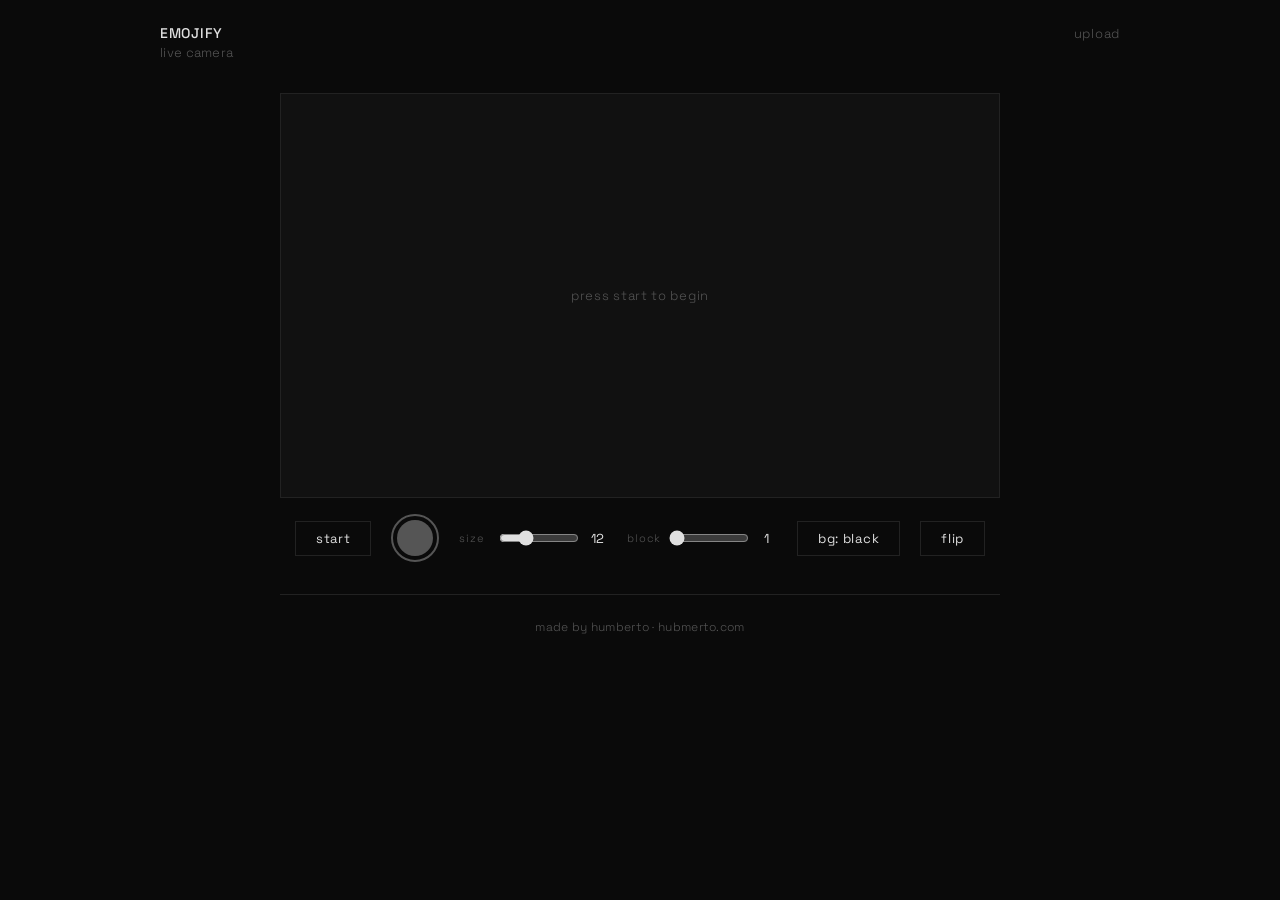
<file: webapp/templates/camera.html>
<!doctype html>
<html lang="en">
  <head>
    <meta charset="utf-8" />
    <meta name="viewport" content="width=device-width, initial-scale=1" />
    <title>Emojify Camera · hubmerto</title>
    <link rel="icon" type="image/svg+xml" href="/static/lab-ui/favicon.svg">
    <meta name="theme-color" content="#000000">
    <style>
      @import url("https://fonts.googleapis.com/css2?family=Space+Grotesk:wght@300;400;500&display=swap");

      * { box-sizing: border-box; margin: 0; padding: 0; }

      :root {
        --bg: #0a0a0a;
        --surface: #111;
        --panel: rgba(10,10,10,0.85);
        --border: #222;
        --text: #e0e0e0;
        --text-dim: #555;
        --font: "Space Grotesk", sans-serif;
      }

      body {
        background: var(--bg);
        color: var(--text);
        font-family: var(--font);
        font-weight: 300;
        min-height: 100vh;
        display: flex;
        flex-direction: column;
        align-items: center;
        letter-spacing: 0.3px;
      }

      /* --- Header --- */
      .cam-header {
        width: 92%;
        max-width: 960px;
        padding: 24px 0 0;
        display: flex;
        justify-content: space-between;
        align-items: baseline;
      }

      .cam-title {
        font-size: 14px;
        font-weight: 500;
        letter-spacing: 0.7px;
        text-transform: uppercase;
      }

      .cam-subtitle {
        font-size: 13px;
        color: var(--text-dim);
        margin-top: 2px;
        font-weight: 300;
      }

      .nav-link {
        font-size: 13px;
        font-weight: 300;
        color: var(--text-dim);
        text-decoration: none;
        letter-spacing: 0.7px;
        transition: color 0.2s;
      }

      .nav-link:hover { color: var(--text); }

      /* --- Camera frame --- */
      .camera-wrap {
        width: 92%;
        max-width: 720px;
        margin-top: 32px;
        display: flex;
        flex-direction: column;
        align-items: center;
      }

      .camera-frame {
        position: relative;
        width: 100%;
        aspect-ratio: 16 / 9;
        border: 1px solid var(--border);
        background: var(--surface);
        overflow: hidden;
        display: flex;
        align-items: center;
        justify-content: center;
      }

      @media (max-width: 600px) {
        .camera-frame {
          aspect-ratio: 9 / 16;
          max-height: 70vh;
        }
        .controls-bar {
          gap: 12px;
        }
        .slider-group input[type="range"] {
          width: 60px;
        }
      }

      .camera-frame img {
        width: 100%;
        height: 100%;
        object-fit: cover;
      }

      .camera-frame .placeholder-text {
        color: var(--text-dim);
        font-size: 13px;
        letter-spacing: 0.7px;
      }

      /* Recording dot */
      .rec-dot {
        position: absolute;
        top: 14px;
        left: 14px;
        width: 8px;
        height: 8px;
        border-radius: 50%;
        background: #e04040;
        display: none;
        animation: pulse 1.2s ease-in-out infinite;
        z-index: 2;
      }

      .rec-dot.active { display: block; }

      @keyframes pulse {
        0%, 100% { opacity: 1; }
        50% { opacity: 0.3; }
      }

      /* FPS badge */
      .fps-badge {
        position: absolute;
        top: 12px;
        right: 14px;
        font-size: 11px;
        color: var(--text-dim);
        letter-spacing: 0.5px;
        z-index: 2;
      }

      /* Flash effect */
      .flash {
        position: absolute;
        inset: 0;
        background: #fff;
        opacity: 0;
        z-index: 5;
        pointer-events: none;
        transition: opacity 0.08s;
      }

      .flash.fire { opacity: 0.7; }

      /* --- Controls bar --- */
      .controls-bar {
        width: 100%;
        margin-top: 16px;
        display: flex;
        align-items: center;
        justify-content: center;
        gap: 20px;
        flex-wrap: wrap;
      }

      .btn {
        font-family: var(--font);
        font-size: 13px;
        font-weight: 400;
        letter-spacing: 0.7px;
        padding: 8px 20px;
        border: 1px solid var(--border);
        background: transparent;
        color: var(--text);
        cursor: pointer;
        transition: all 0.2s;
        text-decoration: none;
        text-align: center;
        display: inline-block;
      }

      .btn:hover { border-color: var(--text); }

      .btn.active {
        background: var(--text);
        color: var(--bg);
        border-color: var(--text);
      }

      .btn:disabled {
        color: var(--text-dim);
        border-color: var(--border);
        cursor: not-allowed;
      }

      /* Shutter button */
      .shutter-btn {
        width: 48px;
        height: 48px;
        border-radius: 50%;
        border: 2px solid var(--text);
        background: transparent;
        cursor: pointer;
        position: relative;
        transition: all 0.2s;
        flex-shrink: 0;
      }

      .shutter-btn::after {
        content: "";
        position: absolute;
        inset: 4px;
        border-radius: 50%;
        background: var(--text);
        transition: all 0.15s;
      }

      .shutter-btn:hover::after {
        background: #fff;
      }

      .shutter-btn:active::after {
        transform: scale(0.85);
      }

      .shutter-btn:disabled {
        border-color: var(--text-dim);
        cursor: not-allowed;
      }

      .shutter-btn:disabled::after {
        background: var(--text-dim);
      }

      /* Slider controls */
      .slider-group {
        display: flex;
        align-items: center;
        gap: 8px;
      }

      .slider-group .lbl {
        font-size: 11px;
        color: var(--text-dim);
        letter-spacing: 0.7px;
        min-width: 32px;
      }

      .slider-group input[type="range"] {
        width: 80px;
        accent-color: var(--text);
      }

      .slider-group .val {
        font-size: 13px;
        font-weight: 400;
        min-width: 20px;
        text-align: center;
      }

      /* Snapshot actions row */
      .snapshot-actions {
        width: 100%;
        margin-top: 12px;
        display: flex;
        justify-content: center;
        gap: 12px;
      }

      .snapshot-actions.hidden { display: none; }

      /* --- Footer --- */
      .cam-footer {
        width: 92%;
        max-width: 720px;
        font-size: 12px;
        color: var(--text-dim);
        text-align: center;
        padding-top: 24px;
        border-top: 1px solid var(--border);
        margin-top: 32px;
        padding-bottom: 24px;
      }

      .cam-footer a {
        color: var(--text-dim);
        text-decoration: none;
        transition: color 0.2s;
      }

      .cam-footer a:hover { color: var(--text); }

      /* Hidden elements */
      #cam, #cap, #snapCap { display: none; }

      /* Scrollbar */
      ::-webkit-scrollbar { width: 6px; }
      ::-webkit-scrollbar-track { background: var(--bg); }
      ::-webkit-scrollbar-thumb { background: #333; border-radius: 3px; }
    </style>
  </head>
  <body>
    <header class="cam-header">
      <div>
        <div class="cam-title">Emojify</div>
        <div class="cam-subtitle">live camera</div>
      </div>
      <nav style="display:flex;gap:16px">
        <a href="/" class="nav-link">upload</a>
      </nav>
    </header>

    <div class="camera-wrap">
      <!-- Camera viewport -->
      <div class="camera-frame" id="cameraFrame">
        <span class="placeholder-text" id="placeholderText">press start to begin</span>
        <img id="mosaic" alt="" style="display:none" />
        <div class="rec-dot" id="recDot"></div>
        <span class="fps-badge" id="fps"></span>
        <div class="flash" id="flash"></div>
      </div>

      <!-- Controls -->
      <div class="controls-bar">
        <button class="btn" id="startBtn">start</button>

        <button class="shutter-btn" id="shutterBtn" title="Take picture (S)" disabled></button>

        <div class="slider-group">
          <span class="lbl">size</span>
          <input type="range" id="sizeRange" min="4" max="32" value="12" />
          <span class="val" id="sizeVal">12</span>
        </div>

        <div class="slider-group">
          <span class="lbl">block</span>
          <input type="range" id="blockRange" min="1" max="16" value="1" />
          <span class="val" id="blockVal">1</span>
        </div>

        <button class="btn" id="bgBtn">bg: black</button>
        <button class="btn" id="flipBtn" title="Flip camera">flip</button>
      </div>

      <!-- Snapshot actions (hidden until a snapshot is taken) -->
      <div class="snapshot-actions hidden" id="snapshotActions">
        <button class="btn" id="snapSave">save to photos</button>
        <a id="snapDownload" class="btn" download="emojify-snapshot.jpg" style="display:none">download</a>
        <button class="btn" id="snapDismiss">resume</button>
      </div>
    </div>

    <div class="cam-footer">
      made by humberto &middot;
      <a href="https://hubmerto.com" target="_blank" rel="noreferrer">hubmerto.com</a>
    </div>

    <!-- Hidden elements for capture -->
    <video id="cam" autoplay playsinline></video>
    <canvas id="cap"></canvas>
    <canvas id="snapCap"></canvas>

    <script>
      const mosaic = document.getElementById("mosaic");
      const cam = document.getElementById("cam");
      const cap = document.getElementById("cap");
      const snapCap = document.getElementById("snapCap");
      const startBtn = document.getElementById("startBtn");
      const shutterBtn = document.getElementById("shutterBtn");
      const flipBtn = document.getElementById("flipBtn");
      const sizeRange = document.getElementById("sizeRange");
      const sizeVal = document.getElementById("sizeVal");
      const blockRange = document.getElementById("blockRange");
      const blockVal = document.getElementById("blockVal");
      const bgBtn = document.getElementById("bgBtn");
      const fpsEl = document.getElementById("fps");
      const recDot = document.getElementById("recDot");
      const flash = document.getElementById("flash");
      const placeholderText = document.getElementById("placeholderText");
      const snapshotActions = document.getElementById("snapshotActions");
      const snapSave = document.getElementById("snapSave");
      const snapDownload = document.getElementById("snapDownload");
      const snapDismiss = document.getElementById("snapDismiss");

      const isMobile = /iPhone|iPad|iPod|Android/i.test(navigator.userAgent);
      // Max dimension to scale frames down to before sending to server
      const SEND_MAX_DIM = isMobile ? 320 : 480;

      let bgColor = "black";
      let facingMode = isMobile ? "environment" : "user";
      let running = false;
      let stream = null;
      let snapshotMode = false;
      let lastSnapshotBlob = null;
      let inflight = false;         // is a request currently in-flight?
      let frameCount = 0;
      let lastFpsTime = 0;

      sizeRange.addEventListener("input", () => sizeVal.textContent = sizeRange.value);
      blockRange.addEventListener("input", () => blockVal.textContent = blockRange.value);

      bgBtn.addEventListener("click", () => {
        bgColor = bgColor === "black" ? "white" : "black";
        bgBtn.textContent = "bg: " + bgColor;
        mosaic.style.background = bgColor === "white" ? "#fff" : "transparent";
      });

      // --- Flip camera ---
      flipBtn.addEventListener("click", async () => {
        if (!running) return;
        facingMode = facingMode === "environment" ? "user" : "environment";
        // Restart stream with new facing mode
        if (stream) { stream.getTracks().forEach(t => t.stop()); }
        try {
          stream = await navigator.mediaDevices.getUserMedia({
            video: { facingMode, width: { ideal: isMobile ? 720 : 1280 }, height: { ideal: isMobile ? 1280 : 720 } },
            audio: false,
          });
          cam.srcObject = stream;
          await cam.play();
        } catch (err) {
          // revert if failed
          facingMode = facingMode === "environment" ? "user" : "environment";
        }
      });

      startBtn.addEventListener("click", toggleStream);

      document.addEventListener("keydown", (e) => {
        if (e.key === " ") {
          e.preventDefault();
          if (snapshotMode) dismissSnapshot();
          else toggleStream();
        }
        if ((e.key === "s" || e.key === "S") && running && !snapshotMode) takeSnapshot();
        if (e.key === "f" || e.key === "F") {
          if (!document.fullscreenElement) document.documentElement.requestFullscreen().catch(() => {});
          else document.exitFullscreen();
        }
      });

      async function toggleStream() {
        if (running) stopStream();
        else await startStream();
      }

      async function startStream() {
        try {
          stream = await navigator.mediaDevices.getUserMedia({
            video: { facingMode, width: { ideal: isMobile ? 720 : 1280 }, height: { ideal: isMobile ? 1280 : 720 } },
            audio: false,
          });
        } catch (err) {
          placeholderText.textContent = "camera access denied";
          return;
        }

        cam.srcObject = stream;
        await cam.play();

        running = true;
        inflight = false;
        startBtn.textContent = "stop";
        startBtn.classList.add("active");
        shutterBtn.disabled = false;
        placeholderText.style.display = "none";
        mosaic.style.display = "";
        recDot.classList.add("active");
        lastFpsTime = performance.now();
        frameCount = 0;
        requestAnimationFrame(loop);
      }

      function stopStream() {
        running = false;
        snapshotMode = false;
        inflight = false;
        if (stream) { stream.getTracks().forEach(t => t.stop()); stream = null; }
        cam.srcObject = null;
        mosaic.style.display = "none";
        mosaic.removeAttribute("src");
        startBtn.textContent = "start";
        startBtn.classList.remove("active");
        shutterBtn.disabled = true;
        recDot.classList.remove("active");
        fpsEl.textContent = "";
        snapshotActions.classList.add("hidden");
        placeholderText.textContent = "press start to begin";
        placeholderText.style.display = "";
      }

      function takeSnapshot() {
        if (!mosaic.src || !mosaic.naturalWidth) return;

        flash.classList.add("fire");
        setTimeout(() => flash.classList.remove("fire"), 120);

        snapCap.width = mosaic.naturalWidth;
        snapCap.height = mosaic.naturalHeight;
        const ctx = snapCap.getContext("2d");
        ctx.drawImage(mosaic, 0, 0);

        snapshotMode = true;
        recDot.classList.remove("active");

        snapCap.toBlob((blob) => {
          lastSnapshotBlob = blob;
          const url = URL.createObjectURL(blob);
          snapDownload.href = url;
          if (!navigator.canShare) {
            snapDownload.style.display = "";
            snapSave.style.display = "none";
          } else {
            snapDownload.style.display = "none";
            snapSave.style.display = "";
          }
          snapshotActions.classList.remove("hidden");
        }, "image/jpeg", 0.95);

        startBtn.textContent = "resume";
        shutterBtn.disabled = true;
      }

      function dismissSnapshot() {
        snapshotMode = false;
        snapshotActions.classList.add("hidden");
        if (stream && stream.active) {
          recDot.classList.add("active");
          startBtn.textContent = "stop";
          startBtn.classList.add("active");
          shutterBtn.disabled = false;
          requestAnimationFrame(loop);
        } else {
          stopStream();
        }
      }

      shutterBtn.addEventListener("click", () => {
        if (running && !snapshotMode) takeSnapshot();
      });

      snapSave.addEventListener("click", async () => {
        if (!lastSnapshotBlob) return;
        const file = new File([lastSnapshotBlob], "emojify-snapshot.jpg", { type: "image/jpeg" });
        if (navigator.canShare && navigator.canShare({ files: [file] })) {
          try { await navigator.share({ files: [file] }); } catch (err) {
            if (err.name !== "AbortError") {
              const a = document.createElement("a");
              a.href = URL.createObjectURL(lastSnapshotBlob);
              a.download = "emojify-snapshot.jpg";
              a.click();
            }
          }
        } else {
          const a = document.createElement("a");
          a.href = URL.createObjectURL(lastSnapshotBlob);
          a.download = "emojify-snapshot.jpg";
          a.click();
        }
      });

      snapDismiss.addEventListener("click", dismissSnapshot);

      /*
       * Performance-optimized render loop:
       * - Uses requestAnimationFrame instead of setTimeout
       * - Only one request in flight at a time (non-blocking pipeline)
       * - Scales frame down client-side before sending (SEND_MAX_DIM)
       * - Lower JPEG quality for transfer (0.55)
       */
      function loop() {
        if (!running || snapshotMode) return;
        requestAnimationFrame(loop);

        // Skip if a request is already in-flight
        if (inflight) return;

        const vw = cam.videoWidth || 640;
        const vh = cam.videoHeight || 480;

        // Scale down for sending — much smaller than raw camera
        const scale = Math.min(1, SEND_MAX_DIM / Math.max(vw, vh));
        const sw = Math.round(vw * scale);
        const sh = Math.round(vh * scale);

        cap.width = sw;
        cap.height = sh;
        const ctx = cap.getContext("2d");
        ctx.drawImage(cam, 0, 0, sw, sh);

        const size = parseInt(sizeRange.value);
        const maxBlock = parseInt(blockRange.value);

        inflight = true;
        cap.toBlob((blob) => {
          if (!blob || !running || snapshotMode) { inflight = false; return; }

          const form = new FormData();
          form.append("frame", blob, "f.jpg");
          form.append("size", size);
          form.append("max_block", maxBlock);
          form.append("zoom", 4);
          form.append("bg", bgColor);

          fetch("/process_frame", { method: "POST", body: form })
            .then(res => {
              if (!res.ok) throw new Error();
              return res.blob();
            })
            .then(mBlob => {
              const url = URL.createObjectURL(mBlob);
              const old = mosaic.src;
              mosaic.src = url;
              if (old && old.startsWith("blob:")) URL.revokeObjectURL(old);

              frameCount++;
              const now = performance.now();
              if (now - lastFpsTime >= 1000) {
                fpsEl.textContent = frameCount + " fps";
                frameCount = 0;
                lastFpsTime = now;
              }
            })
            .catch(() => {})
            .finally(() => { inflight = false; });
        }, "image/jpeg", 0.55);
      }
    </script>
  </body>
</html>
</file>
